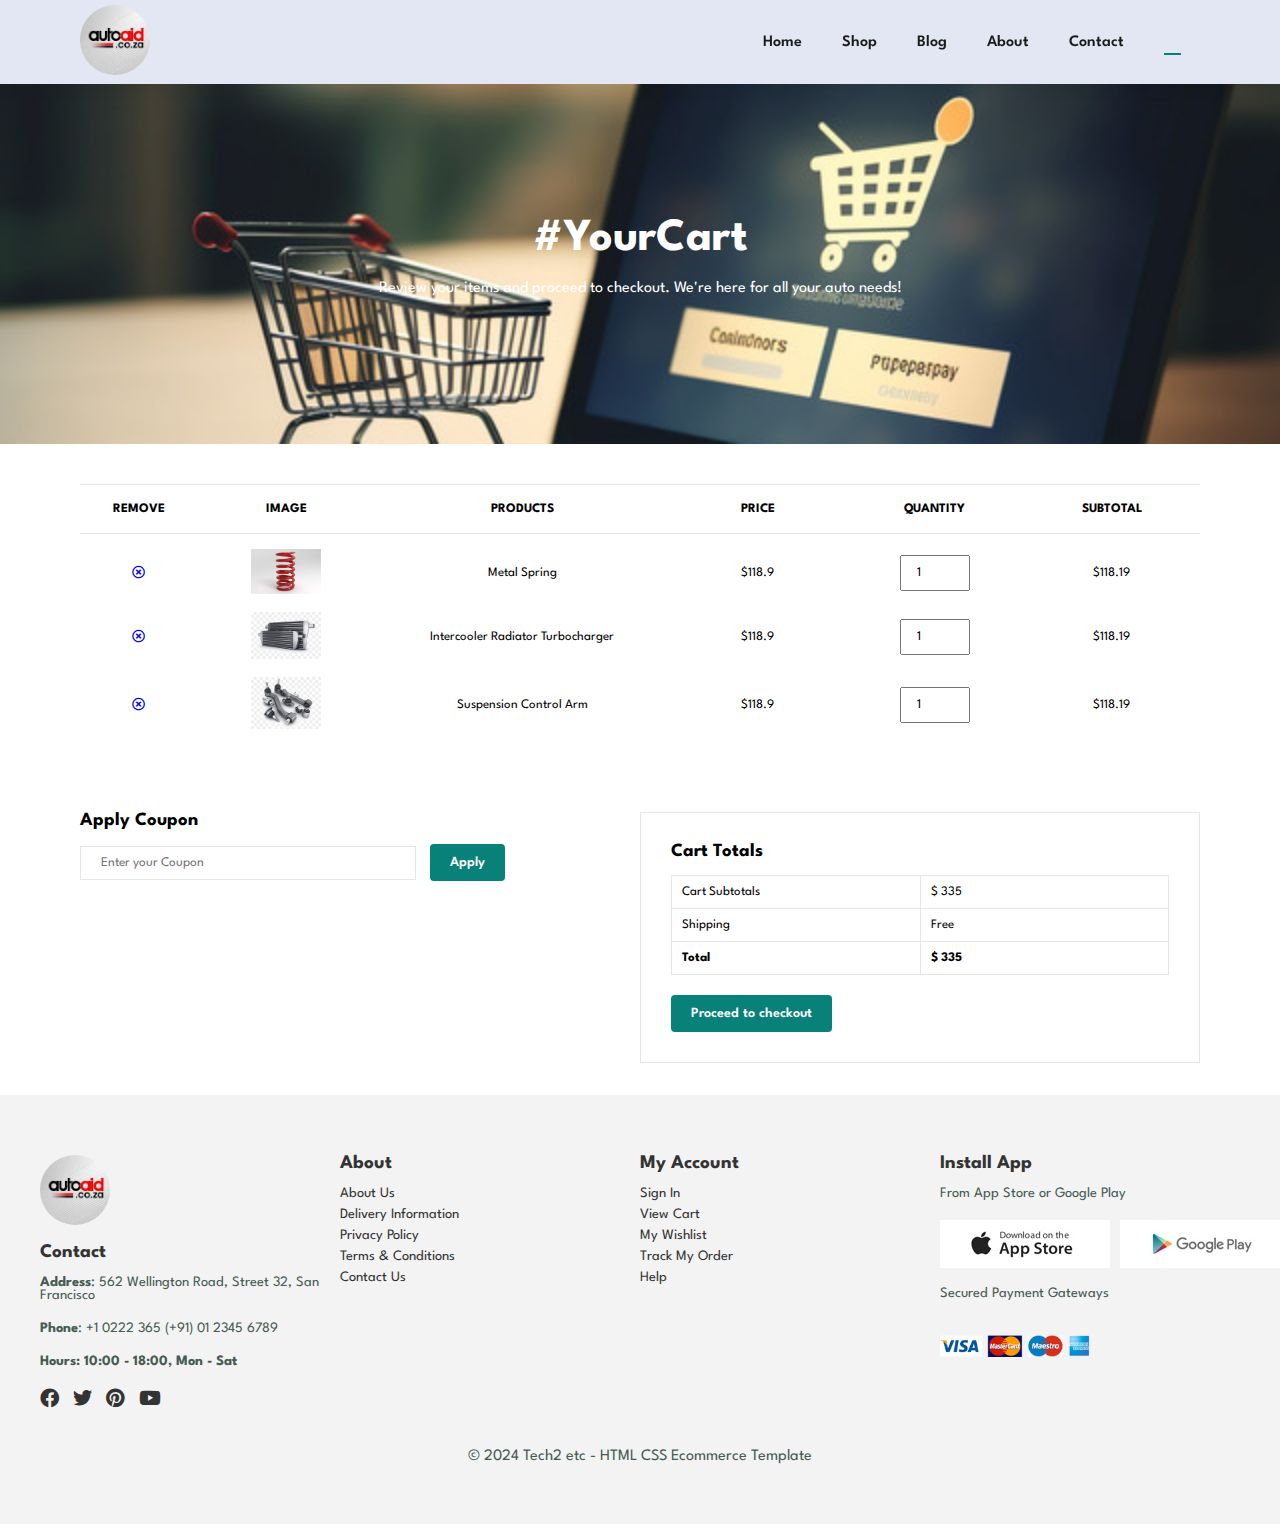
<file: cart.html>
<!DOCTYPE html>
<html lang="en">

    <head>
        <meta charset="UTF-8">
        <meta http-equiv="X-UA-Compatible" content="IE=edge">
        <meta name="viewport" content="width=device-width, initial-scale=1.0">
        <title>Auto Aid</title>

        <link rel="stylesheet" href="https://pro.fontawesome.com/releases/v5.10.0/css/all.css" />

        <link rel="stylesheet" href="style.css">
    </head>

    <body>
        <section id="header">
            <!-- <a href="#"><img src="img/logo2.png" class="logo" alt=""  width="80px" height="40px" /></a> -->
            <a href="#"><img src="img/logo1.png" class="logo" alt="Circular logo"  
                style="width: 70px; height: 70px; border-radius: 50%; object-fit: cover;" /></a>
            <div>
              <ul id="navbar">
                <li><a href="index.html" >Home</a></li>
                <li><a href="shop.html">Shop</a></li>
                <li><a href="blog.html">Blog</a></li>
                <li><a href="about.html">About</a></li>
                <li><a href="contact.html">Contact</a></li>
                <li id="lg-bag">
                  <a   href="cart.html" class="active"
                    ><i class="far fa-shopping-bag" aria-hidden="true"></i
                  ></a>
                </li>
                <a href="#" id="close"><i class="far fa-times"></i></a>
              </ul>
            </div>
      
            <div id="mobile">
              <a href="cart.html"><i class="far fa-shopping-bag"></i></a>
              <i id="bar" class="fas fa-outdent"></i>
            </div>
          </section>
      
          <section id="page-header" class="cart-header">
            <h2>#YourCart</h2>
            <p>Review your items and proceed to checkout. We're here for all your auto needs!</p>
          </section>
        
       
          <section id="cart" class="section-p1">

            <table width="100%">
                <thead>
                    <tr>
                        <td>REMOVE</td>
                        <td>IMAGE</td>
                        <td>PRODUCTS</td>
                        <td>PRICE</td>
                        <td>QUANTITY</td>
                        <td>SUBTOTaL</td>
                    </tr>
                </thead>
                <tbody>
                    <tr>
                    <td><a href="#"><i class="far fa-times-circle"></i></a></td>
                    <td><img src="img/products/f1.jpg" alt=""></td>
                    <td>Metal Spring</td>
                    <td>$118.9</td>
                    <td><input type="number" value="1"></td>
                    <td>$118.19</td>
                </tr>
                <tr>
                    <td><a href="#"><i class="far fa-times-circle"></i></a></td>
                    <td><img src="img/products/f2.jpg" alt=""></td>
                    <td>Intercooler Radiator Turbocharger</td>
                    <td>$118.9</td>
                    <td><input type="number" value="1"></td>
                    <td>$118.19</td>
                </tr>
                <tr>
                    <td><a href="#"><i class="far fa-times-circle"></i></a></td>
                    <td><img src="img/products/f3.jpg" alt=""></td>
                    <td>Suspension Control Arm</td>
                    <td>$118.9</td>
                    <td><input type="number" value="1"></td>
                    <td>$118.19</td>
                </tr>
                </tbody>
            </table>
          </section>

          <section id="cart-add" class="section-p1">
            <div id="coupon">
                <h3>Apply Coupon</h3>
                <div>
                    <input type="text" placeholder="Enter your Coupon">
                    <button class="normal">Apply</button>
                </div>
            </div>

            <div id="subtotal">
                <h3> Cart Totals</h3>
                <table>
                    <tr>
                        <td>Cart Subtotals</td>
                        <td>$ 335</td>
                    </tr>
                    <tr>
                        <td>Shipping</td>
                        <td>Free</td>
                    </tr>
                    <tr>
                        <td><strong>Total</strong></td>
                        <td><strong>$ 335</strong></td>
                    </tr>
                </table>
                <button class="normal">Proceed to checkout</button>
            </div>
          
          </section>
      <!-- Footer Section -->
      <footer class="footer">
         
          <div class="footer-container">
              <!-- Contact Section -->
              <div class="footer-section contact">
                <div class="logo">
                    <img src="img/logo1.png" alt="Circular logo" class="logo-img" style="width: 70px; 
                    height: 70px; border-radius: 50%; object-fit: cover; margin-bottom: 15px;">
                </div>
                  <h3>Contact</h3>
                  <p> <span style="font-weight:bold;">Address</span>: 562 Wellington Road, Street 32, San Francisco</p>
                  <p><span style="font-weight:bold;">Phone</span>: +1 0222 365 (+91) 01 2345 6789</p>
                  <p><span style="font-weight:bold;">Hours<span>: 10:00 - 18:00, Mon - Sat</p>
                  <div class="social-icons">
                      <a href="#"><i class="fab fa-facebook"></i></a>
                      <a href="#"><i class="fab fa-twitter"></i></a>
                      <a href="#"><i class="fab fa-pinterest"></i></a>
                      <a href="#"><i class="fab fa-youtube"></i></a>
                  </div>
              </div>
              
              <!-- About Section -->
              <div class="footer-section about">
                  <h3>About</h3>
                  <ul>
                      <li><a href="#">About Us</a></li>
                      <li><a href="#">Delivery Information</a></li>
                      <li><a href="#">Privacy Policy</a></li>
                      <li><a href="#">Terms & Conditions</a></li>
                      <li><a href="#">Contact Us</a></li>
                  </ul>
              </div>
              
              <!-- My Account Section -->
              <div class="footer-section account">
                  <h3>My Account</h3>
                  <ul>
                      <li><a href="#">Sign In</a></li>
                      <li><a href="#">View Cart</a></li>
                      <li><a href="#">My Wishlist</a></li>
                      <li><a href="#">Track My Order</a></li>
                      <li><a href="#">Help</a></li>
                  </ul>
              </div>
              
              <!-- Install App Section -->
              <div class="footer-section install">
                  <h3>Install App</h3>
                  <p>From App Store or Google Play</p>
                  <div class="app-store-buttons">
                      <a href="#"><img src="img/pay/app.jpg" alt="App Store"></a>
                      <a href="#"><img src="img/pay/play.jpg" alt="Google Play"></a>
                  </div>
                  <p>Secured Payment Gateways</p>
                  <img src="img/pay/pay.png" alt="Payment Methods" class="payment-methods">
              </div>
          </div>
          
          <div class="footer-bottom">
              <p>&copy; 2024 Tech2 etc - HTML CSS Ecommerce Template</p>
          </div>
      </footer>

        <script src="script.js"></script>

    </body>

</html>
</file>
<file: style.css>
@import url("https://fonts.googleapis.com/css2?family=Spartan:wght@100;200;300;400;500;600;700;800;900&display=swap");
* {
  margin: 0;
  padding: 0;
  box-sizing: border-box;
  font-family: "Spartan", sans-serif;
}

html {
  scroll-behavior: smooth;
}

/* Global Styles */

h1 {
  font-size: 50px;
  line-height: 64px;
  color: #222;
}

h2 {
  font-size: 46px;
  line-height: 54px;
  color: #222;
}

h4 {
  font-size: 20px;
  color: #222;
}

h6 {
  font-weight: 700;
  font-size: 12px;
}

p {
  font-size: 16px;
  color: #465b52;
  margin: 15px 0 20px 0;
}

.section-p1 {
  padding: 40px 80px;
}

.section-m1 {
  margin: 40px 0;
}

button.normal {
  font-size: 14px;
  font-weight: 600;
  padding: 15px 30px;
  color: #000;
  background-color: #fff;
  border-radius: 4px;
  cursor: pointer;
  border: none;
  outline: none;
  transition: 0.2s;
}

button.white {
  font-size: 13px;
  font-weight: 600;
  padding: 11px 18px;
  color: #fff;
  background-color: transparent;
  cursor: pointer;
  border: 1px solid #fff;
  outline: none;
  transition: 0.2s;
}
body {
  width: 100%;
}

/* header section....homepage */
#header {
  display: flex;
  align-items: center;
  justify-content: space-between;
  padding: 5px 80px;
  background: #E3E6F3;
  box-shadow: 0 5px 15px rgba(0, 0, 0, 0.06);
  z-index: 999;
  position: sticky;
  top: 0;
  left: 0;
}

#navbar {
  display: flex;
  align-items: center;
  justify-content: center;
}

#navbar li {
  list-style: none;
  padding: 0 20px;
  position: relative;
}

#navbar li a {
  text-decoration: none;
  font-size: 16px;
  font-weight: 600;
  color: #1a1a1a;
  transition: 0.3s ease;
}

#navbar li a:hover,
#navbar li a.active {
  color: #088178;
}

#navbar li a.active::after,
#navbar li a:hover::after {
  content: "";
  width: 30%;
  height: 2px;
  background: #088178;
  position: absolute;
  bottom: -4px;
  left: 20px;
}

#mobile {
  display: none;
  align-items: center;
}

#close {
  display: none;
}

/* hero section...home page */
#hero {
  background: url("img/hero.jpg");
  height: 90vh;
  width: 100%;
  background-size: cover;
  background-position: top 25% right 0;
  padding: 0 80px;
  display: flex;
  flex-direction: column;
  align-items: flex-start;
  justify-content: center;
}

#hero h4 {
  padding-bottom: 15px;
}

#hero h1 {
  color: #088178;
}

#hero button {
  background-image: url("img/button.png");
  background-color: transparent;
  color: #088178;
  border: 0;
  padding: 14px 80px 14px 65px;
  background-repeat: no-repeat;
  cursor: pointer;
  font-weight: 700;
  font-size: 15px;
}

/* feature ...section home page */
#feature {
  display: flex;
  align-items: center;
  justify-content: space-between;
  flex-wrap: wrap;
}

#feature .fe-box {
  width: 180px;
  text-align: center;
  padding: 25px 15px;
  box-shadow: 20px 20px 34px rgba(0, 0, 0, 0.03);
  border: 1px solid #cce7d0;
  border-radius: 4px;
  margin: 15px 0;
}

#feature .fe-box :hover {
  box-shadow: 10px 10px 54px rgba(70, 62, 221, 0.1);
}

#feature .fe-box img {
  width: 100%;
  margin-bottom: 10px;
}

#feature .fe-box h6 {
  display: inline-block;
  padding: 9px 8px 6px 8px;
  line-height: 1;
  border-radius: 4px;
  color: #088178;
  background-color: #fddde4;
}

#feature .fe-box :nth-child(2) h6 {
  background-color: #cdebbc;
}
#feature .fe-box:nth-child(3) h6 {
  background-color: #d1e8f2;
}
#feature .fe-box:nth-child(4) h6 {
  background-color: #cdd4f8;
}
#feature .fe-box:nth-child(5) h6 {
  background-color: #f6dbf6;
}
#feature .fe-box:nth-child(6) h6 {
  background-color: #fff2e5;
}
/* product section........home page */
#product1 {
  text-align: center;
}

#product1 .pro-container {
  display: flex;
  justify-content: space-between;
  padding-top: 20px;
  flex-wrap: wrap;
}

#product1 .pro {
  width: 23%;
  max-width: 250px;
  padding: 10px 12px;
  border: 1px solid #cce7d0;
  border-radius: 25px;
  cursor: pointer;
  box-shadow: 20px 20px 30px rgba(0, 0, 0, 0.02);
  margin: 15px 0;
  transition: 0.2s ease;
  position: relative;
}
#product1 .pro :hover {
  box-shadow: 20px 20px 30px rgba(0, 0, 0, 0.06);
}
#product1 .pro img {
  width: 100%;
  border-radius: 20px;
}

#product1 .pro .des {
  text-align: start;
  padding: 10px 0;
}
#product1 .pro .des span {
  color: #606063;
  font-size: 12px;
}
#product1 .pro .des h5 {
  padding-top: 7px;
  color: #1a1a1a;
  font-size: 14px;
}
#product1 .pro .des i {
  font-size: 12px;
  color: rgb(243, 181, 25);
}
#product1 .pro .des h4 {
  padding-top: 7px;
  font-size: 15px;
  font-weight: 700;
  color: #088178;
}
#product1 .pro .cart {
  width: 40px;
  height: 40px;
  line-height: 40px;
  border-radius: 50px;
  background-color: #e8f6ea;
  font-weight: 500;
  color: #088178;
  border: 1px solid #cce7d0;
  position: absolute;
  bottom: 20px;
  right: 10px;
}
#product1 .pro .cart:hover {
  background-color: #fff;
  border: 1px solid #088178;
  color: #088178;
}

/*Repair service section ....home page   */

#banner {
  display: flex;
  flex-direction: column;
  justify-content: center;
  align-items: center;
  text-align: center;
  background-image: url("img/banner/bg22.jpg");
  width: 100%;
  height: 40vh;
  background-size: cover;
  background-position: center;
}
#banner h4 {
  color: white;
  font-size: 19px;
}
#banner h2 {
  color: white;
  font-size: 30px;
  padding: 10px 0;
}
#banner h2 span {
  color: #ef3636;
}
#banner button:hover {
  background: #088178;
  color: #fff;
}

/* section banners .....homepage */
#sm-banner {
  display: flex;
  justify-content: space-between;
  flex-wrap: wrap;
}

#sm-banner .banner-box {
  display: flex;
  flex-direction: column;
  justify-content: center;
  align-items: flex-start;
  background-image: url("img/banner/b17.jpg");
  min-width: 540px;
  height: 50vh;
  background-size: cover;
  background-position: center;
  padding: 30px;
}
#sm-banner .banner-box2 {
  background-image: url("img/banner/b10.jpg");
}
#sm-banner h4 {
  color: #fff;
  font-size: 20px;
  font-weight: 300;
}

#sm-banner h2 {
  color: #fff;
  font-size: 28px;
  font-weight: 800;
}

#sm-banner span {
  color: #fff;
  font-size: 14px;
  font-weight: 500;
  padding-bottom: 15px;
}

#sm-banner .banner-box:hover button {
  background: #088178;
  border: 1px solid #088178;
}
#banner3 {
  display: flex;
  justify-content: space-between;
  flex-wrap: wrap;
  padding: 0 80px;
}
#banner3 .banner-box {
  display: flex;
  flex-direction: column;
  justify-content: center;
  align-items: flex-start;
  background-image: url("img/banner/b7.jpg");
  min-width: 30%;
  height: 30vh;
  background-size: cover;
  background-position: center;
  padding: 20px;
  margin-bottom: 20px;
}
#banner3 .banner-box2 {
  background-image: url("img/banner/b4.jpg");
}
#banner3 .banner-box3 {
  background-image: url("img/banner/b18.jpg");
}
#banner3 h2 {
  color: #fff;
  font-weight: 900;
  font-size: 22px;
}
#banner3 h2 {
  color: #ec544e;
  font-weight: 800;
  font-size: 15px;
}
#banner3 h3 {
  color: white;
}

/* newsletter section */

#newsletter {
  display: flex;
  justify-content: space-between;
  flex-wrap: wrap;
  align-items: center;
  background-image: url("img/banner/b14.png");
  background-repeat: no-repeat;
  background-position: 20% 30%;
  background-color: #041e42;
}
#newsletter h4 {
  font-size: 22px;
  font-weight: 700;
  color: #fff;
}
#newsletter p {
  font-size: 14px;
  font-weight: 600;
  color: #818ea0;
}

#newsletter p span {
  color: #ffbd27;
}

#newsletter .form {
  display: flex;
  width: 40%;
}

#newsletter input {
  height: 3.125rem;
  padding: 0 1.25em;
  font-size: 14px;
  width: 100%;
  border: 1px solid transparent;
  border-radius: 4px;
  outline: none;
  border-top-right-radius: 0;
  border-bottom-right-radius: 0;
}
#newsletter button {
  background-color: #088178;
  color: #fff;
  white-space: nowrap;
  border-top-left-radius: 0;
  border-bottom-left-radius: 0;
}

/* footer---style */
.footer {
  background-color: #f3f3f3;
  color: #333;
  padding: 40px 20px;
  margin-top: -38px;
  text-align: left;
  position: relative;
}

.footer-top {
  display: flex;
  justify-content: flex-start;
  padding-bottom: 30px;
}


.footer-container {
  display: flex;
  flex-wrap: wrap;
  justify-content: space-between;
  max-width: 1200px;
  margin: 0 auto;
}

.footer-section {
  flex: 1;
  min-width: 220px;
  margin: 20px 0;
}

.footer-section h3 {
  font-size: 1.2rem;
  margin-bottom: 15px;
}

.footer-section p,
.footer-section ul {
  font-size: 0.9rem;
}

.footer-section ul {
  list-style: none;
  padding: 0;
}

.footer-section ul li {
  margin: 8px 0;
}

.footer-section ul li a {
  color: #333;
  text-decoration: none;
}

.footer-section ul li a:hover {
  color: #088178;
}

.social-icons a {
  margin-right: 10px;
  color: #333;
  font-size: 1.2rem;
  text-decoration: none;
}

.app-store-buttons{
  display: flex;
}
.app-store-buttons a {
  margin-right: 10px;
}

.payment-methods {
  margin-top: 15px;
  max-width: 150px;
}

.footer-bottom {
  text-align: center;
  margin-top: 20px;
  font-size: 0.8rem;
  color: #777;
}

/* Responsive Styles */
@media (max-width: 768px) {
  .footer-container {
    flex-direction: column;
    text-align: center;
  }

  .footer-section {
    margin: 10px 0;
  }

  .social-icons,
  .app-store-buttons {
    justify-content: center;
  }

  .logo-img {
    max-width: 120px;
  }
}

@media (max-width: 480px) {
  .footer-section h3 {
    font-size: 1.1rem;
  }

  .footer-section p,
  .footer-section ul {
    font-size: 0.8rem;
  }

  .social-icons a {
    font-size: 1rem;
  }

  .logo-img {
    max-width: 100px;
  }
}

/* .................shop page........................ */
/* top-page header */
#page-header {
  background-image: url("img/banner/b1.jpg");
  width: 100%;
  height: 40vh;
  background-size: cover;
  display: flex;
  justify-content: center;
  text-align: center;
  flex-direction: column;
  padding: 14px;
}
#page-header h2,
#page-header p {
  color:white;
}

#pagination {
  text-align: center;
}
#pagination a {
  text-decoration: none;
  background-color: #088178;
  padding: 15px 20px;
  border-radius: 4px;
  color: #fff;
  font-weight: 600;
}
#pagination a i {
  font-size: 16px;
  font-weight: 600;
}

/* ........details page.................... */
#prodetails {
  display: flex;
  margin-top: 20px;
}
#prodetails .single-pro-image {
  width: 40%;
  margin-right: 50px;
}

.small-img-group {
  display: flex;
  justify-content: space-between;
}
.small-img-col {
  flex-basis: 24%;
  cursor: pointer;
}

#prodetails .single-pro-details {
  width: 50%;
  padding-top: 30px;
}
#prodetails .single-pro-details h4 {
  padding: 40px 0 20px 0;
}
#prodetails .single-pro-details h2 {
  font-size: 26px;
}
#prodetails .single-pro-details select {
  display: block;
  padding: 5px 10px;
  margin-bottom: 10px;
}

#prodetails .single-pro-details input {
  width: 50px;
  height: 47px;
  padding-left: 10px;
  font-size: 16px;
  margin-right: 10px;
}
#prodetails .single-pro-details input:focus {
  outline: none;
}

#prodetails .single-pro-details button {
  background-color: #088178;
  color: #fff;
}
#prodetails .single-pro-details span {
  line-height: 25px;
}

/* ---------Blog Page--------- */
#page-header .blog-header {
  background-image: url("img/banner/b1.jpg");
}

#blog {
  padding: 150px 150px 0 150px ;
}

#blog .blog-box {
  display: flex;
  align-items: center;
  width: 100%;
}

#blog .blog-img {
  width: 50%;
  margin-right: 40px;
}

#blog   img {
  width: 100%;
  height: 300px;
  object-fit: cover;
}

#blog .blog-details {
  width: 50%;
}

#blog .blog-details a {
  text-decoration: none;
  font-size: 11px;
  color: #000;
  font-weight: 700;
  position: relative;
  transition: 0.3s;
}

#blog .blog-details a::after {
  content: '';
  width: 50px;
  height: 1px;
  background-color: #000;
  position: absolute;
  top: 4px;
  right: -60px;
}

#blog .blog-details a:hover {
  color: #088178;
}

#blog .blog-details a:hover::after {
  background-color: #088178;
}

/* --------About Page-------- */
#page-header.about-header {
  background-image: url("img/about/banner.png");
}

#about-head img{
  width: 50%;
  height: auto;
}

#about-head {
  display: flex;
  align-items: center;
  margin-bottom: 30px;
}

#about-head div{
  padding-left: 40px;

}

#about-app {
  text-align: center;
}

#about-app .video {
  width: 70%;
  height: 100%;
  margin: 30px auto 0 auto;
}

#about-app .video video {
  width: 100%;
  height: 100%;
  border-radius: 20px;

}

/* contact page */

#page-header.contact-header {
  background-image: url("img/about/contact-banner.png");
}

#contact-details {
  display: flex;
  align-items: center;
  justify-content: space-between;
}
#contact-details .details {
  width: 40%;
}
#contact-details .details span,
#form-details form span {
  font-size: 12px;
}
#contact-details .details h2,
#form-details form h2 {
  font-size: 26px;
  line-height: 35px;
  padding: 20px 0;
}
#contact-details .details h3 {
  font-size: 16px;
  padding-bottom: 15px;
}
#contact-details .details li {
  list-style: none;
  display: flex;
  padding: 10px 0;
}
#contact-details .details li i {
  font-size: 14px;
  padding-right: 22px;
}
#contact-details .details li p {
  margin: 0;
  font-size: 14px;
}
#contact-details .map {
  width: 55%;
  height: 400px;
}
#contact-details .map iframe {
  width: 100%;
  height: 100%;
}

#form-details {
  display: flex;
  justify-content: space-between;
  margin: 30px;
  padding: 80px;
  border: 1px solid #e1e1e1;
}

#form-details form {
  width: 65%;
  display: flex;
  flex-direction: column;
  align-items: flex-start;
}

#form-details form input,
#form-details form textarea {
  width: 100%;
  padding: 12px 15px;
  outline: none;
  margin-bottom: 20px;
  border: 1px solid #e1e1e1;
}

#form-details form button {
  background-color: #088178;
  color: #fff;
}

#form-details .people div {
  padding-bottom: 25px;
  display: flex;
  align-items: flex-start;
}

#form-details .people div img {
  width: 65px;
  height: 65px;
  object-fit: cover;
  margin-right: 15px;
}

#form-details .people div p {
  margin: 0;
  font-size: 13px;
  list-style: 25px;
}
 
#form-details .people div p span {
  display: block;
  font-size: 16px;
  font-weight: 600;
  color: #000;
}

/* ------------Cart page----------- */
#page-header.cart-header {
  background-image: url("img/cart/cart-banner.png");
  padding: 50px 0;
  color: white;
  text-align: center;
}
cart-add {
  flex-direction: column;
}
#coupon {
  width: 100%;
}
#subtotal {
  width: 100%;
  padding: 20px;
}
#cart {
overflow-x: auto;
}
#cart table {
width: 100%;
border-collapse: collapse;
table-layout: fixed;
white-space: nowrap;
}
#cart table img {
width: 70px;
}
#cart table td:nth-child(1) {
width: 100px;
text-align: center;
}
#cart table td:nth-child(2) {
width: 150px;
text-align: center;
}
#cart table td:nth-child(3) {
width: 250px;
text-align: center;
}
#cart table td:nth-child(4),
#cart table td:nth-child(5),
#cart table td:nth-child(6) {
width: 150px;
text-align: center;
}
#cart table td:nth-child(5) input {
width: 70px;
padding: 10px 5px 10px 15px;
}
#cart table thead {
border: 1px solid #e2e9e1;
border-left: none;
border-right: none;
}
#cart table thead td {
font-weight: 700;
text-transform: uppercase;
font-size: 13px;
padding: 18px 0;
}
#cart table tbody tr td {
padding-top: 15px;
}
#cart table tbody td {
font-size: 13px;
}
#cart-add {
display: flex;
flex-wrap: wrap;
justify-content: space-between;
}
#coupon {
width: 50%;
margin-bottom: 30px;
}
#coupon h3,
#subtotal h3 {
padding-bottom: 15px;
}
#coupon input {
padding: 10px 20px;
outline: none;
width: 60%;
margin-right: 10px;
border: 1px solid #e2e9e1;
}
#coupon button,
#subtotal button {
background-color: #088178;
color: #fff;
padding: 12px 20px;
}
#subtotal {
width: 50%;
margin-bottom: 30px;
border: 1px solid #e2e9e1;
padding: 30px;
}
#subtotal table {
border-collapse: collapse;
width: 100%;
margin-bottom: 20px;
}
#subtotal table td {
width: 50%;
border: 1px solid #e2e9e1;
padding: 10px;
font-size: 13px;
}

/* Responsive style */
@media (max-width: 799px) {
  .section-p1 {
    padding: 40px 40px;
  }
  #navbar {
    display: flex;
    flex-direction: column;
    align-items: flex-start;
    justify-content: flex-start;
    position: fixed;
    top: 0;
    right: -300px;
    height: 100vh;
    width: 300px;
    background-color: #e3e6f3;
    box-shadow: 0 40px 60px rgba(0, 0, 0, 0.1);
    padding: 80px 0 0 10px;
    transition: 0.3s;
  }
  #navbar li {
    margin-bottom: 25px;
  }
  #navbar.active {
    right: 0px;
  }
  #mobile {
    display: flex;
    align-items: center;
  }
  #mobile i {
    color: #1a1a1a;
    font-size: 24px;
    padding-left: 20px;
  }

  #close {
    display: initial;
    position: absolute;
    top: 30px;
    left: 30px;
    color: #222;
    font-size: 24px;
  }
  #lg-bag {
    display: none;
  }

  #hero {
    height: 70vh;
    padding: 0 80px;
    background-position: top 30% right 30%;
  }
  #feature {
    justify-content: center;
  }
  #feature .fe-box {
    margin: 15px 15px;
  }

  #product1 .pro-container {
    justify-content: center;
  }

  #product1 .pro {
    width: 50%;
    margin: 15px ;
  }
  #prodetails .single-pro-details {
    padding-left: 4px;
  }
  #banner {
    height: 20vh;
  }
  #sm-banner .banner-box {
    min-width: 100%;
    height: 30vh;
  }

  #banner3 {
    padding: 0 40px;
  }

  #banner3 .banner-box {
    width: 28%;
  }

  #newsletter .form {
    width: 70%;
  }
  /* Contact Page */
  #form-details {
    padding: 40px;
  }
  #form-details form {
    width: 50%;
  }
}

@media (max-width: 477px) {
  .section-p1 {
    padding: 20px;
  }
  #header {
    padding: 10px 30px;
  }
  h1 {
    font-size: 38px;
  }
  h2 {
    font-size: 32px;
  }
  #hero {
    padding: 0 20px;
    background-position: 55%;
  }
  #feature {
    justify-content: space-between;
  }
  #feature .fe-box {
    width: 155px;
    margin: 0 0 15px 0;
  }
  #product1 .pro {
    width: 100%;
  }
  #banner {
    height: 40vh;
  }
  #sm-banner .banner-box {
    height: 40vh;
  }
  #sm-banner .banner-box2 {
    margin-top: 20px;
  }
  #banner3 {
    padding: 0 20px;
  }
  #banner3 .banner-box {
    width: 100%;
  }
  #newsletetr {
    padding: 40px 20px;
  }
  #newsletter .form {
    width: 100%;
  }
  .footer .footer-bottom {
    text-align: start;
  }

  /* details page */
  #prodetails {
    display: flex;
    flex-direction: column;
  }
  #prodetails .single-pro-image {
    width: 100%;
    margin-top: 0px;
  }

  #prodetails .single-pro-details {
    width: 100%;
  }

  /*------ About Page ------*/
  #about-head {
    flex-direction: column;
  }

  #about-head img {
    width: 100%;
    margin-bottom: 20px;
  }
  #about-head div {
    padding-left: 0px;
  }
  #about-app .video {
    width: 100%;
 }
 .app-store-buttons {
  flex-direction: column;
 }
 /* contact page */
 #contact-details {
  flex-direction: column;
 }
 #contact-details .details {
  width: 100%;
  margin-bottom: 30px;
 }
 #contact-details .map {
  width: 100%;
 }
 #form-details {
  margin: 10px;
  padding: 30px 10px;
  flex-wrap: wrap;
 }
 #form-details form {
  width: 100%;
  margin-bottom: 30px;
 }

 /* cart Page*/
 #cart-add {
   flex-direction: column;
  }
  #coupon {
    width: 100%;
  }
  #subtotal {
    width: 100%;
    padding: 20px;
  }
}
</file>
